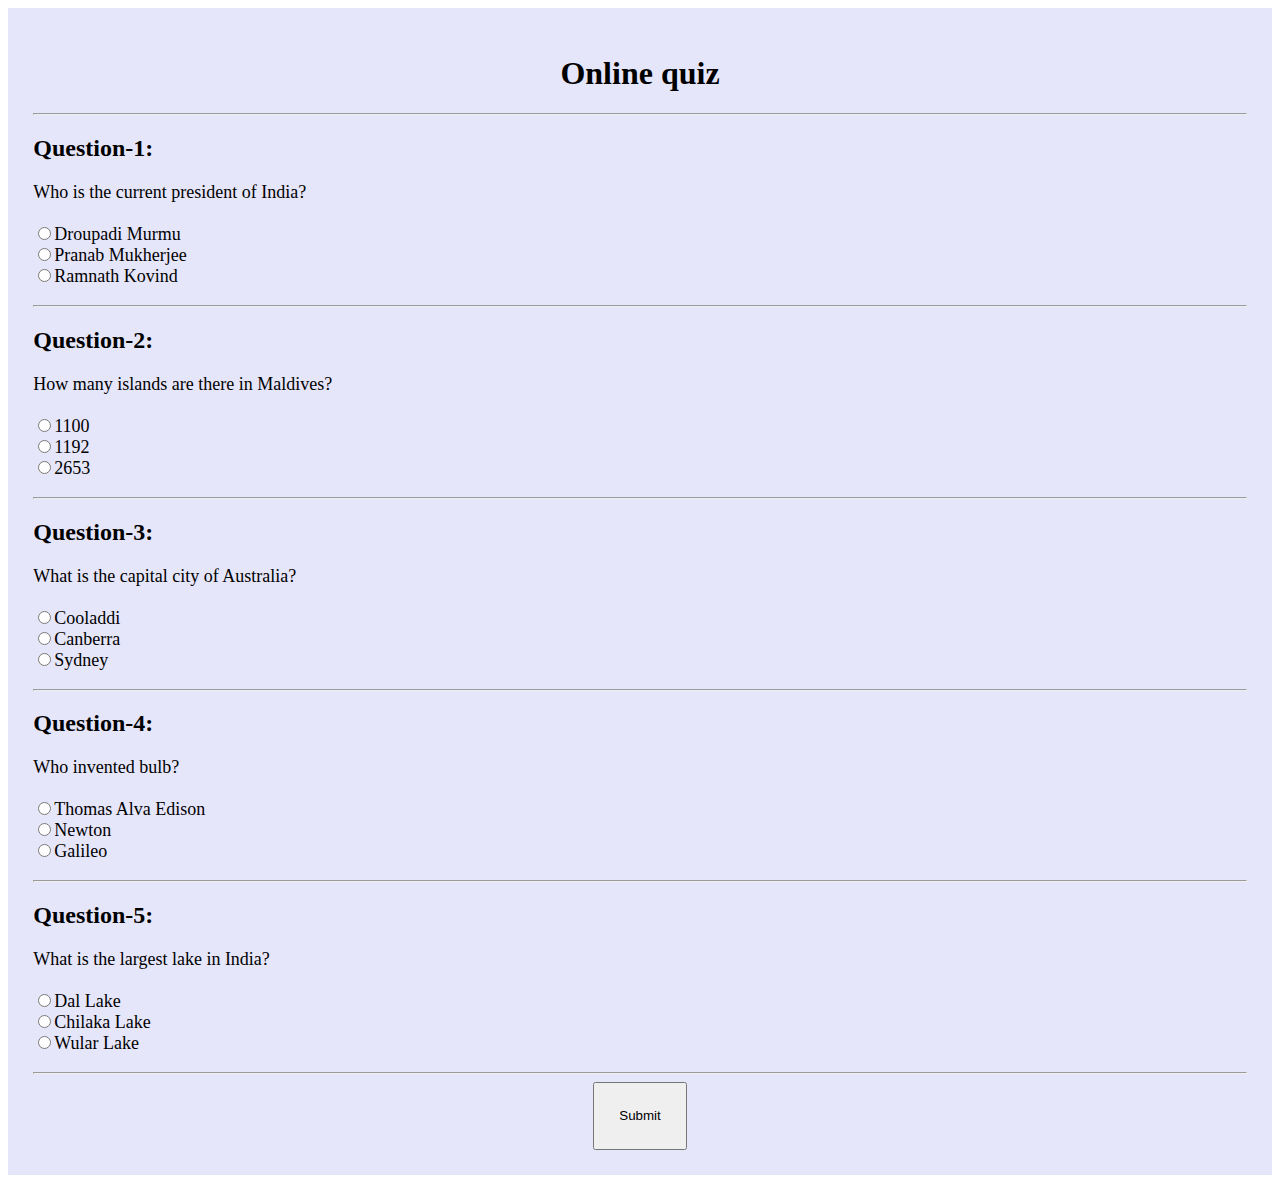
<file: index.html>
<!DOCTYPE html>
<html lang="en">
<head>
    <meta charset="UTF-8">
    <meta name="viewport" content="width=device-width, initial-scale=1.0">
    <title>Document</title>
    <link rel="stylesheet" href="style.css">
</head>
<body>
    <div class="container">
        <h1>Online quiz</h1><hr>
        <h2>Question-1:</h2>
        <p>Who is the current president of India?<br><br>
        <input type="radio">Droupadi Murmu<br>
        <input type="radio">Pranab Mukherjee<br>
        <input type="radio">Ramnath Kovind
        </p><hr>
        <h2>Question-2:</h2>
        <p>How many islands are there in Maldives?<br><br>
        <input type="radio">1100<br>
        <input type="radio">1192<br>
        <input type="radio">2653
        </p><hr>
        <h2>Question-3:</h2>
        <p>What is the capital city of Australia?<br><br>
        <input type="radio">Cooladdi<br>
        <input type="radio">Canberra<br>
        <input type="radio">Sydney
        </p><hr>
        <h2>Question-4:</h2>
        <p>Who invented bulb?<br><br>
        <input type="radio">Thomas Alva Edison<br>
        <input type="radio">Newton<br>
        <input type="radio">Galileo
        </p><hr>
        <h2>Question-5:</h2>
        <p>What is the largest lake in India?<br><br>
        <input type="radio">Dal Lake<br>
        <input type="radio">Chilaka Lake<br>
        <input type="radio">Wular Lake
        </p><hr>
        <button>Submit</button>
    </div>
</body>
</html>
</file>
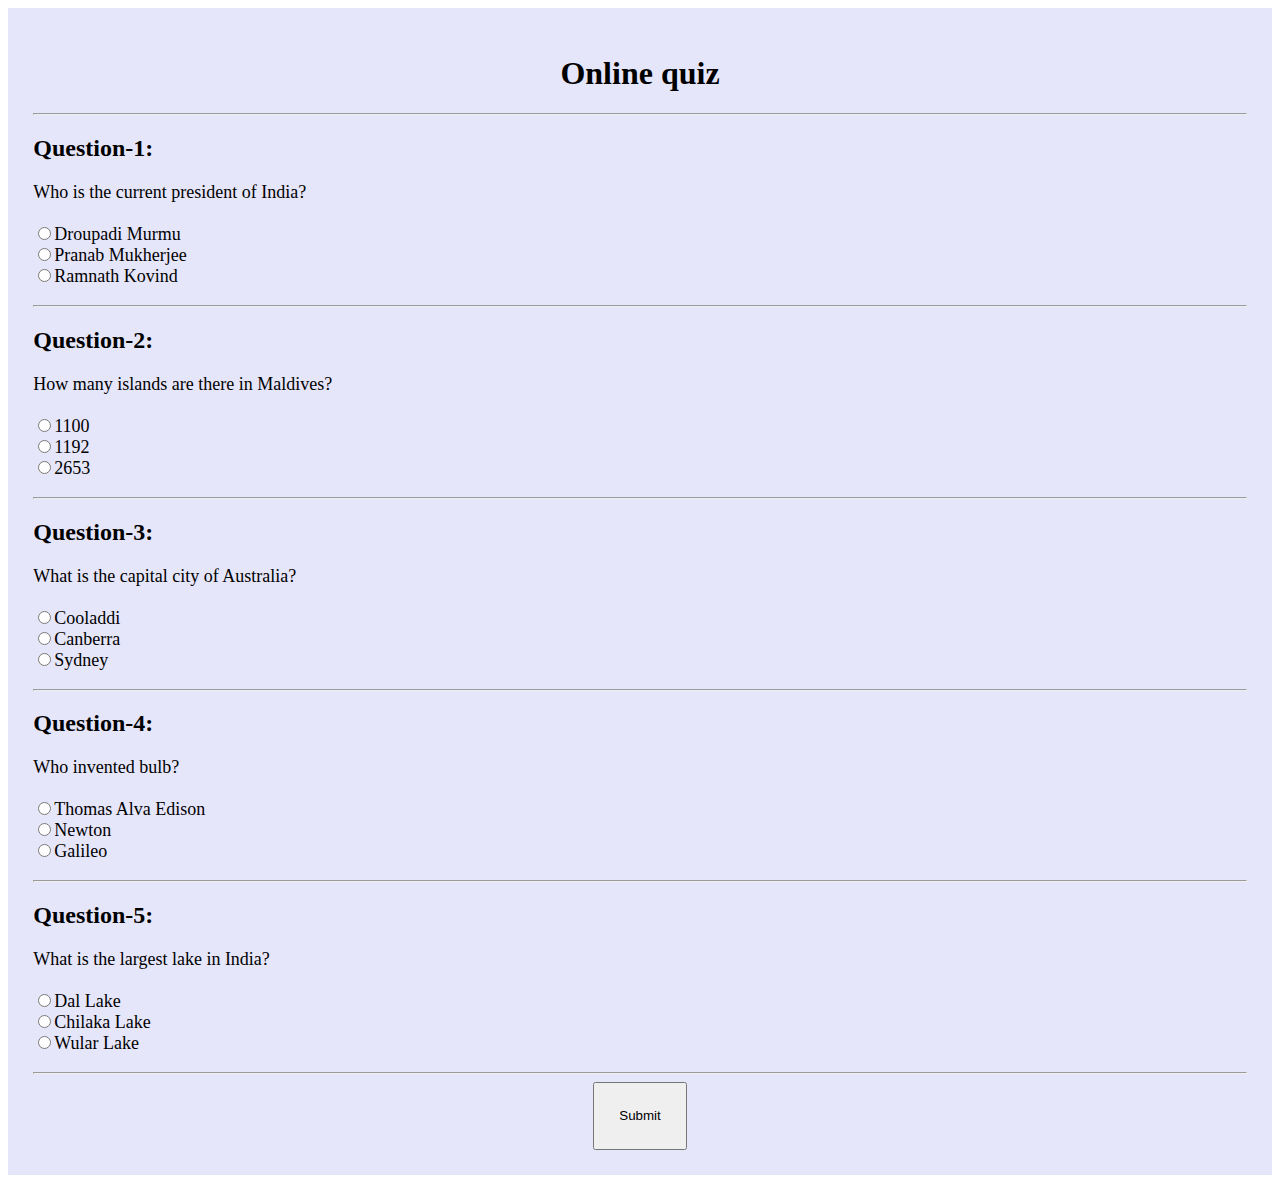
<file: four.html>
<!DOCTYPE html>
<html lang="en">
<head>
    <meta charset="UTF-8">
    <meta name="viewport" content="width=device-width, initial-scale=1.0">
    <title>Document</title>
    <link rel="stylesheet" href="four.css">
</head>
<body>
    <div class="container">
        <h1>Online quiz</h1><hr>
        <h2>Question-1:</h2>
        <p>Who is the current president of India?<br><br>
        <input type="radio">Droupadi Murmu<br>
        <input type="radio">Pranab Mukherjee<br>
        <input type="radio">Ramnath Kovind
        </p><hr>
        <h2>Question-2:</h2>
        <p>How many islands are there in Maldives?<br><br>
        <input type="radio">1100<br>
        <input type="radio">1192<br>
        <input type="radio">2653
        </p><hr>
        <h2>Question-3:</h2>
        <p>What is the capital city of Australia?<br><br>
        <input type="radio">Cooladdi<br>
        <input type="radio">Canberra<br>
        <input type="radio">Sydney
        </p><hr>
        <h2>Question-4:</h2>
        <p>Who invented bulb?<br><br>
        <input type="radio">Thomas Alva Edison<br>
        <input type="radio">Newton<br>
        <input type="radio">Galileo
        </p><hr>
        <h2>Question-5:</h2>
        <p>What is the largest lake in India?<br><br>
        <input type="radio">Dal Lake<br>
        <input type="radio">Chilaka Lake<br>
        <input type="radio">Wular Lake
        </p><hr>
        <button>Submit</button>
    </div>
</body>
</html>
</file>
<file: style.css>
div{
    text-align: center;
    padding: 2%;
    background-color: lavender;
}
h2{
    text-align: left;
}
p{
    text-align: left;
    font-size: large;
}
button{
   padding: 2%;
}
</file>
<file: four.css>
div{
    text-align: center;
    padding: 2%;
    background-color: lavender;
}
h2{
    text-align: left;
}
p{
    text-align: left;
    font-size: large;
}
button{
   padding: 2%;
}
</file>
